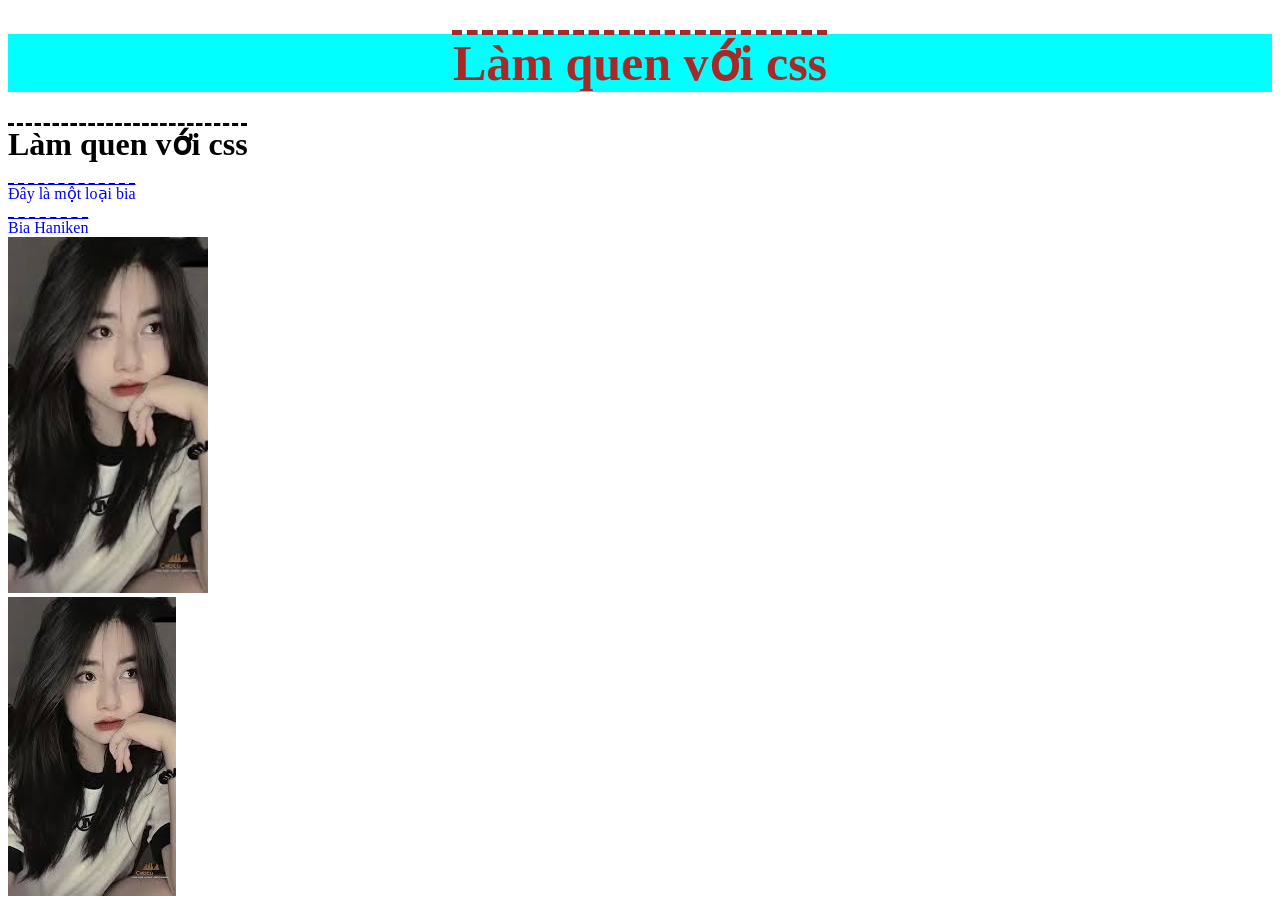
<file: lab2/index.html>
<!DOCTYPE html>
<html lang="en">
  <head>
    <meta charset="UTF-8" />
    <meta name="viewport" content="width=device-width, initial-scale=1.0" />
    <title>CSS BASIC</title>
    <link rel="stylesheet" href="style.css" />
  </head>
  <body>
    <h1 class="heading">Làm quen với css</h1>
    <h1 class="special-heading">Làm quen với css</h1>
    <p class="biasaigon">Đây là một loại bia</p>
    <a
      class="biahaniken"
      href="https://heineken-vietnam.com.vn/agegate/?return=%2F"
      >Bia Haniken</a
    >
    <div class="container">
      <img class="avatar" src="girl.jpg" alt="girl xinh" />
    </div>
    <img class="avatar" src="girl.jpg" alt="girl xinh" />
  </body>
</html>
</file>
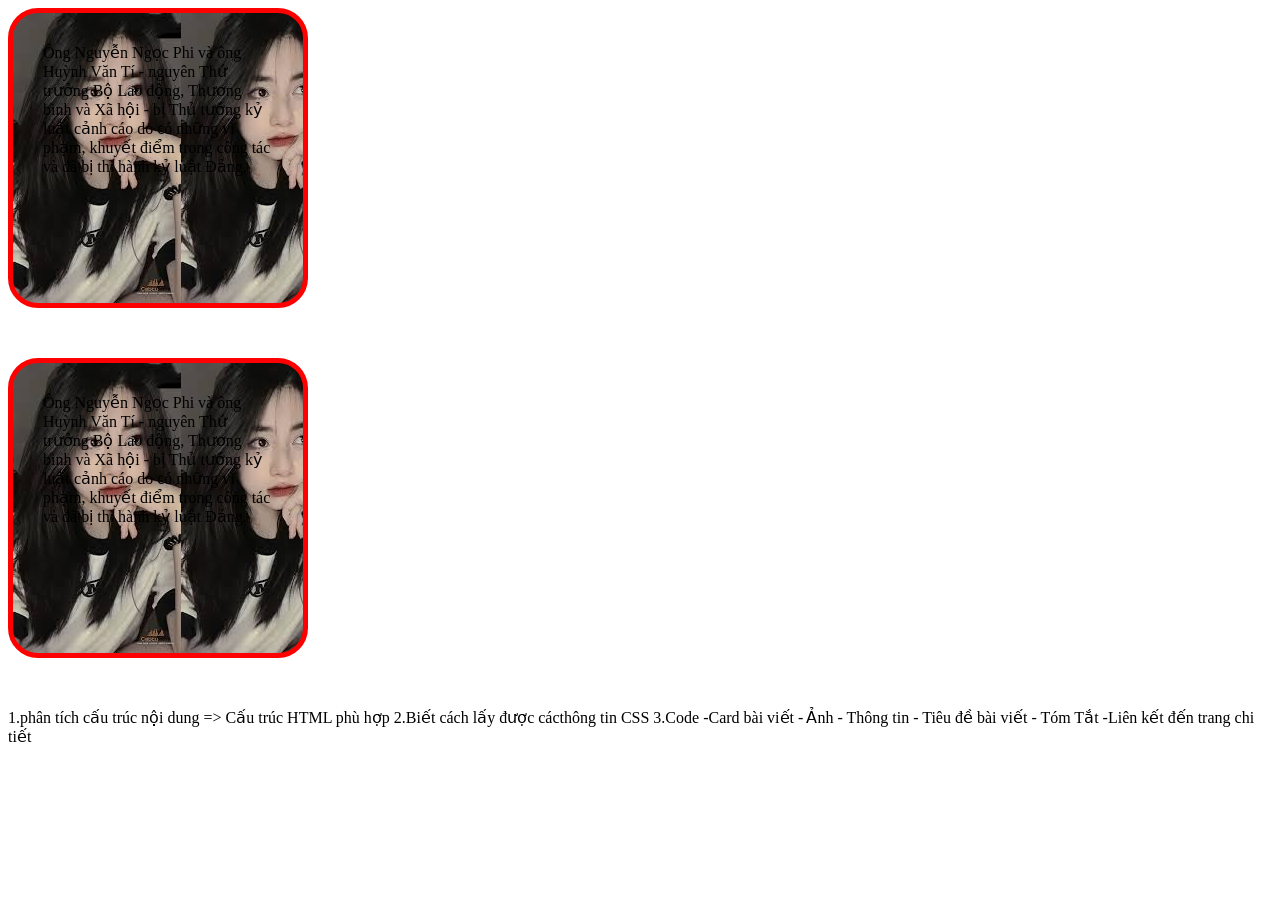
<file: lap3/index.html>
<!DOCTYPE html>
<html lang="en">
  <head>
    <meta charset="UTF-8" />
    <meta name="viewport" content="width=device-width, initial-scale=1.0" />
    <title>Document</title>
    <link rel="stylesheet" href="style.css" />
  </head>
  <body>
    <div class="box">
      Ông Nguyễn Ngọc Phi và ông Huỳnh Văn Tí - nguyên Thứ trưởng Bộ Lao động,
      Thương binh và Xã hội - bị Thủ tướng kỷ luật cảnh cáo do có những vi phạm,
      khuyết điểm trong công tác và đã bị thi hành kỷ luật Đảng.
    </div>

    <span class="box">
      Ông Nguyễn Ngọc Phi và ông Huỳnh Văn Tí - nguyên Thứ trưởng Bộ Lao động,
      Thương binh và Xã hội - bị Thủ tướng kỷ luật cảnh cáo do có những vi phạm,
      khuyết điểm trong công tác và đã bị thi hành kỷ luật Đảng.
    </span>
  </body>
</html>

1.phân tích cấu trúc nội dung => Cấu trúc HTML phù hợp 2.Biết cách lấy được
cácthông tin CSS 3.Code -Card bài viết - Ảnh - Thông tin - Tiêu đề bài viết -
Tóm Tắt -Liên kết đến trang chi tiết
</file>
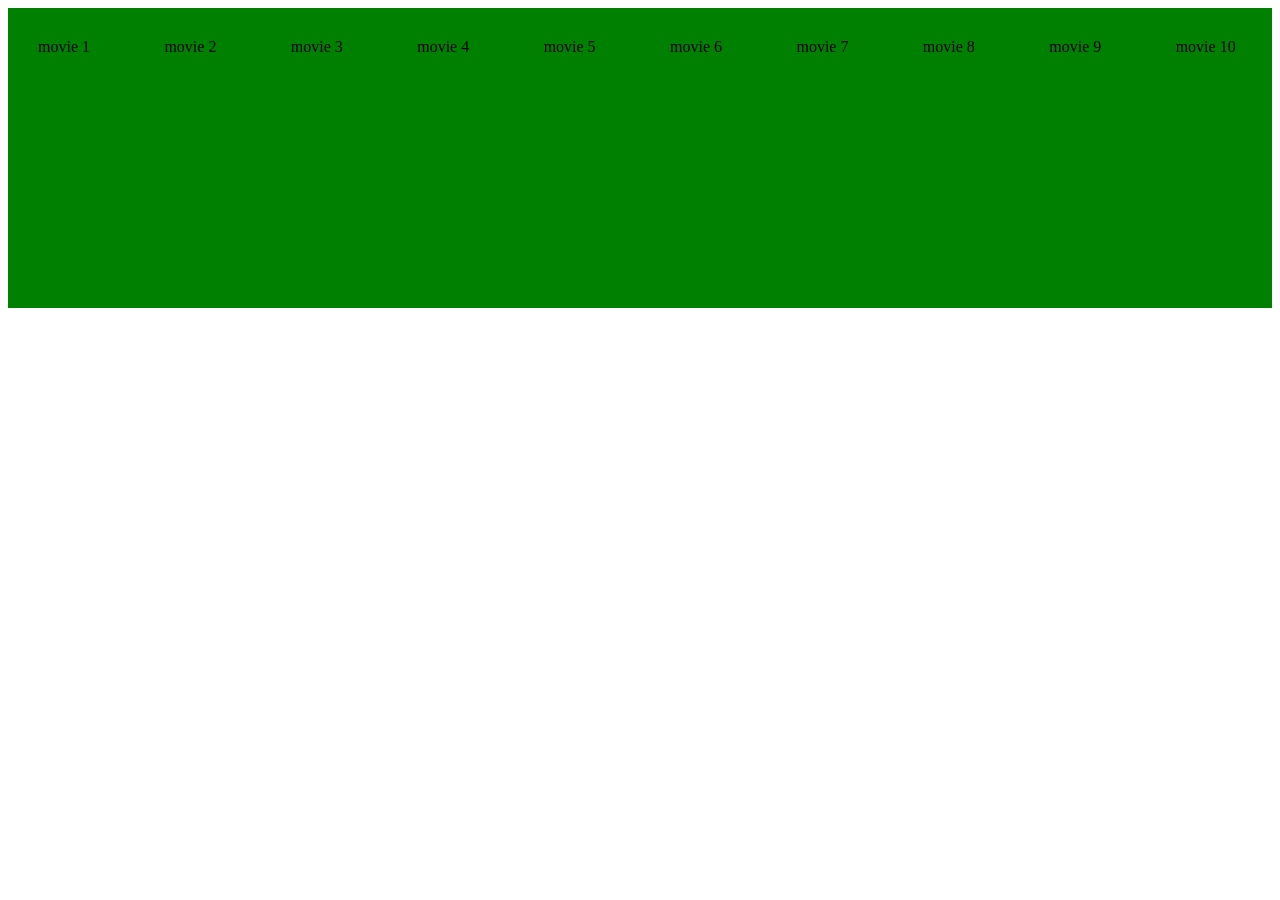
<file: lap4/index.html>
<!DOCTYPE html>
<html lang="en">
  <head>
    <meta charset="UTF-8" />
    <meta name="viewport" content="width=device-width, initial-scale=1.0" />
    <title>Flexbox</title>
    <link rel="stylesheet" href="style.css" />
  </head>
  <body>
    <div class="movie-list">
      <div class="movie-card">movie 1</div>
      <div class="movie-card">movie 2</div>
      <div class="movie-card">movie 3</div>
      <div class="movie-card">movie 4</div>
      <div class="movie-card">movie 5</div>
      <div class="movie-card">movie 6</div>
      <div class="movie-card">movie 7</div>
      <div class="movie-card">movie 8</div>
      <div class="movie-card">movie 9</div>
      <div class="movie-card">movie 10</div>
    </div>
  </body>
</html>
</file>
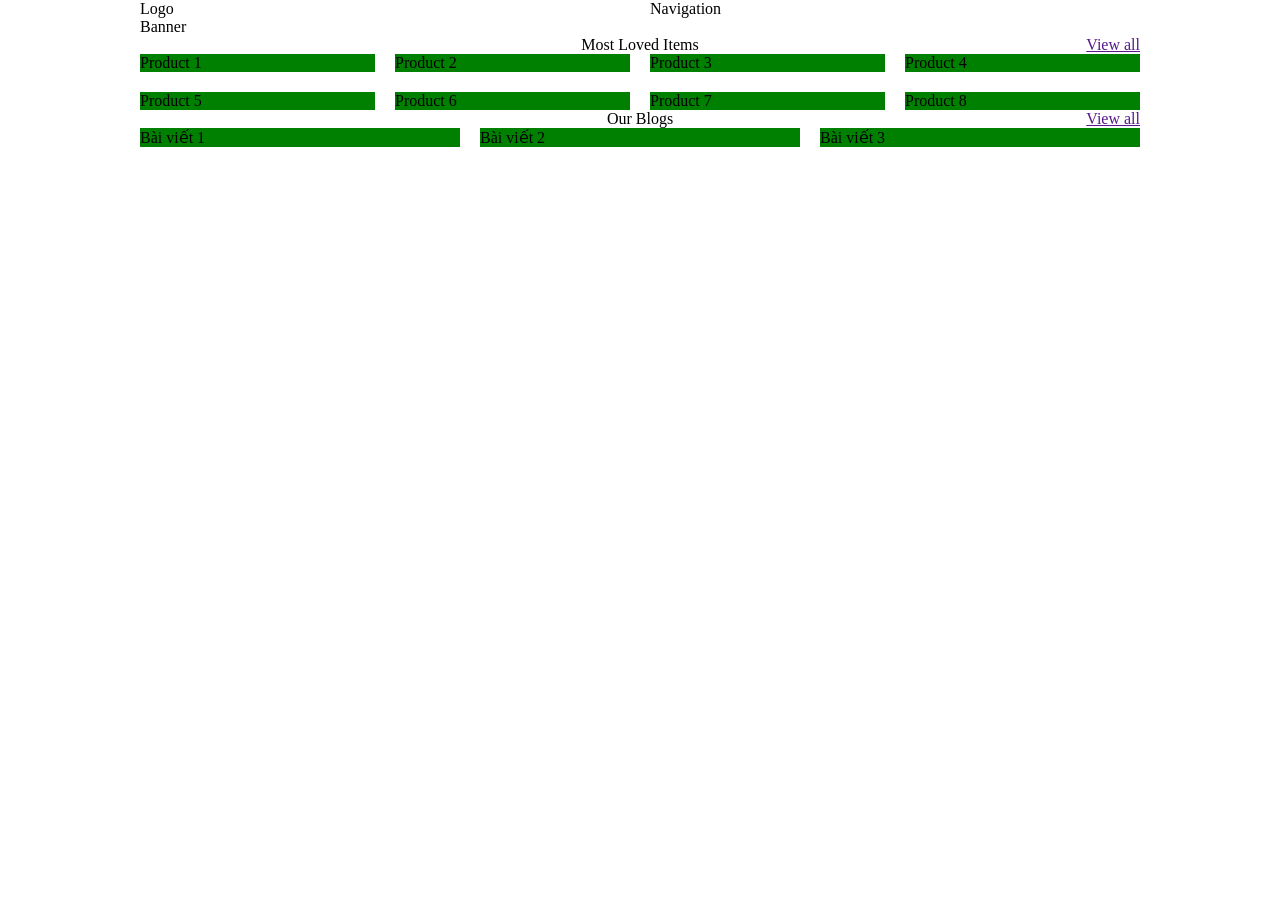
<file: lap5/index.html>
<!DOCTYPE html>
<html lang="en">
  <head>
    <meta charset="UTF-8" />
    <meta name="viewport" content="width=device-width, initial-scale=1.0" />
    <title>Thực hành FlexBox</title>
    <link rel="stylesheet" href="style.css" />
  </head>
  <body>
    <header class="header">
      <div class="container">
        <div class="row">
          <div class="col-2">
            <div class="logo">Logo</div>
          </div>
          <div class="col-4"></div>

          <div class="col-6">
            <nav class="navigation">Navigation</nav>
          </div>
        </div>
      </div>
    </header>

    <main class="main">
      <div class="container">
        <section class="banner">
          <div class="row">
            <div class="col-12">
              <div class="banner">Banner</div>
            </div>
          </div>
        </section>

        <section class="most-love">
          <div class="header">
            <div class="row">
              <div class="col-4"></div>
              <div class="col-4">
                <div class="title d-flex justify-content-center">
                  Most Loved Items
                </div>
              </div>
              <div class="col-3"></div>
              <div class="col-1">
                <a href="" class="justify-content-end d-flex">View all</a>
              </div>
            </div>
          </div>

          <div class="content">
            <div class="row">
              <div class="col-3">
                <div class="product-card">Product 1</div>
              </div>
              <div class="col-3">
                <div class="product-card">Product 2</div>
              </div>
              <div class="col-3">
                <div class="product-card">Product 3</div>
              </div>
              <div class="col-3">
                <div class="product-card">Product 4</div>
              </div>
              <div class="col-3">
                <div class="product-card">Product 5</div>
              </div>
              <div class="col-3">
                <div class="product-card">Product 6</div>
              </div>
              <div class="col-3">
                <div class="product-card">Product 7</div>
              </div>
              <div class="col-3">
                <div class="product-card">Product 8</div>
              </div>
            </div>
          </div>
        </section>

        <section class="blog">
          <div class="blog">
            <div class="row">
              <div class="col-4"></div>
              <div class="col-4">
                <div class="title d-flex justify-content-center">Our Blogs</div>
              </div>
              <div class="col-3"></div>
              <div class="col-1">
                <a href="" class="d-flex justify-content-end">View all</a>
              </div>
            </div>

            <div class="content"></div>
          </div>
          <div class="row">
            <div class="col-4">
              <div class="post-card">Bài viết 1</div>
            </div>
            <div class="col-4">
              <div class="post-card">Bài viết 2</div>
            </div>
            <div class="col-4">
              <div class="post-card">Bài viết 3</div>
            </div>
          </div>
        </section>
      </div>
    </main>
  </body>
</html>
</file>
<file: lab2/style.css>
/*  Áp dụng cho tất cả nội dung */
* {
  text-decoration: overline dashed;
}

.heading {
  font-size: 50px;
  background-color: aqua;
  color: brown;
  text-align: center;
}
/* Áp dụng cho nhiều bộ chọn khác nhau  */
.biasaigon,
.biahaniken {
  color: blue;
  text-decoration: overline;
}
/* Áp dụng cho avatar nằm trong container là thẻ con */
.container > .avatar {
  width: 200px;
}
/* Áp dụng cho phần thử có CẢ HAI class */
.heading.special-heading {
  color: blue;
}
</file>
<file: lap3/style.css>
* {
  box-sizing: border-box;
}
/*  về sau đầu tiên mình phải đặt box - sizing: border - box */

.box {
  /*  thay đổi cách hiển thị (box model ) */
  display: block;
  /* màu nền */
  background-color: green;
  /*  content box */ /* chỉ áp dụng vùng trong cùng */
  box-sizing: border-box;
  width: 300px; /* chiều rộng */
  height: 300px; /* chiều cao */
  /*  padding */
  padding: 30px; /* tính vào kích thước phần tử */

  /*  Boder box */ /* là viền */
  border: 5px solid red;
  border-radius: 30px;

  /* Margin */ /* khoảng cách giữa các nội dung */
  margin-bottom: 50px; /* không tính vào kích thước */

  background-image: url(girl.jpg); /* ảnh nền */
}
</file>
<file: lap4/style.css>
* {
  box-sizing: border-box;
}

.movie-card {
  background-color: green;
  padding: 30px;
  width: 150px;
}
.movie-list {
  height: 300px;
  display: flex;
}
</file>
<file: lap5/style.css>
/* 
 */

* {
  box-sizing: border-box;
  margin: 0;
  padding: 0;
}

.container {
  width: 1020px;
  margin-left: auto;
  margin-right: auto;
  padding-inline: 10px;
}

.row {
  display: flex;
  flex-direction: row;
  flex-wrap: wrap;
  margin-inline: -10px;
  margin-top: -20px;
}

.row > [class*="col-"] /* Dấu ">" là chọn thẻ con; Dấu "*=" tức là những thẻ có chứa giá trị sẽ được áp dụng thuộc tính */ {
  padding-left: 10px;
  padding-right: 10px;
  margin-top: 20px;
}

.col-1 {
  width: 8.333333%;
}

.col-2 {
  width: 16.666667%;
}

.col-3 {
  width: 25%;
}

.col-4 {
  width: 33.333333%;
}

.col-5 {
  width: 41.666667%;
}

.col-6 {
  width: 50%;
}

.col-7 {
  width: 58.333333%;
}

.col-8 {
  width: 66.666667%;
}

.col-9 {
  width: 75%;
}

.col-10 {
  width: 83.333333%;
}

.col-11 {
  width: 91.666667%;
}

.col-12 {
  width: 100%;
}

.product-card,
.post-card {
  background-color: green;
}

/* Utility classes */
.d-flex {
  display: flex;
}

.flex-direction-column {
  flex-direction: column;
}

.flex-wrap {
  flex-wrap: wrap;
}

.justify-content-center {
  justify-content: center;
}

.justify-content-between {
  justify-content: space-between;
}

.justify-content-end {
  justify-content: flex-end;
}

.align-items-start {
  align-items: flex-start;
}

.align-items-center {
  align-items: center;
}

.align-items-end {
  align-items: flex-end;
}
</file>
